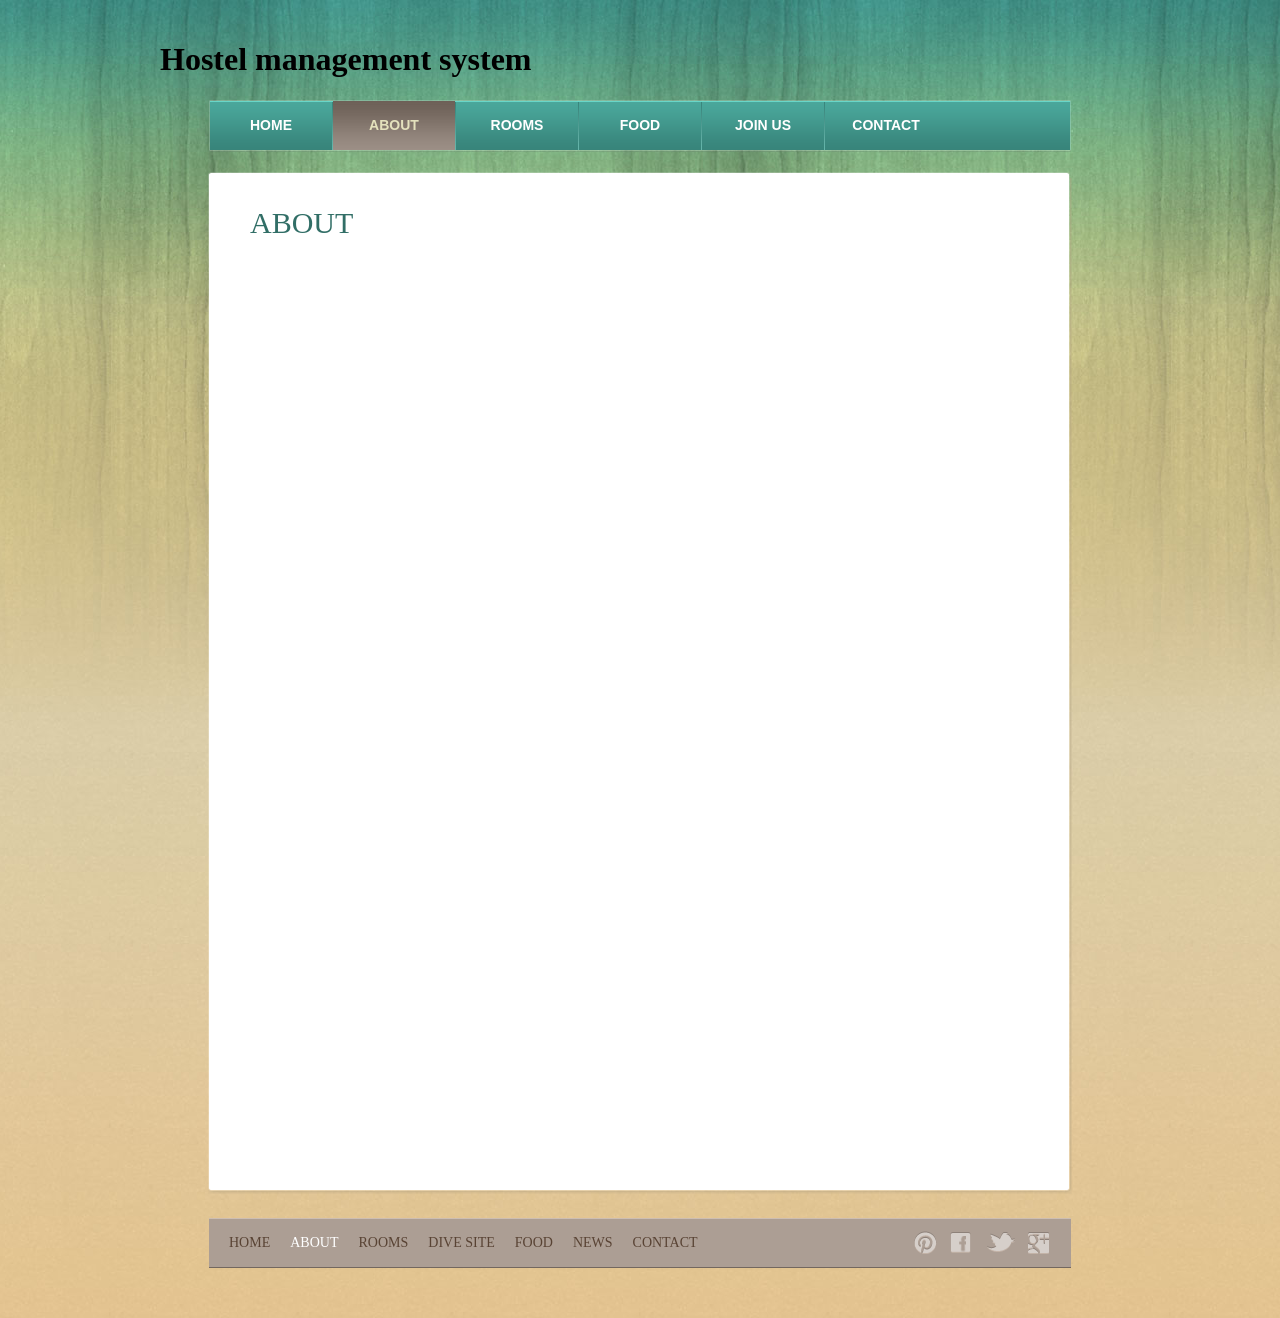
<file: hostel management/java/web/about.html>
<!DOCTYPE html>

<html>
<head>
	<meta charset="UTF-8">
	<title>About </title>
	<link rel="stylesheet" href="css/style.css" type="text/css">
</head>
<body>
	<div id="background">
		<div id="page">
			<div id="header">
				<div >
                                    <h1>Hostel management system</h1>
				</div>
				<div id="navigation">
					<ul>
						<li>
							<a href="index.html">Home</a>
						</li>
						<li class="selected">
							<a href="about.html">About</a>
						</li>
						<li>
							<a href="rooms.html">Rooms</a>
						</li>
						
						<li>
							<a href="foods.html">Food</a>
						</li>
						<li>
							<a href="registration.jsp">Join Us</a>
						</li>
						<li>
							<a href="contact.html">Contact</a>
						</li>
					</ul>
				</div>
			</div>
			<div id="contents">
				<div class="box">
					<div>
						<div class="body">
							<h1>About</h1>
							
							<div class="ads">
								
							</div>
							
						</div>
					</div>
				</div>
			</div>
		</div>
		<div id="footer">
			<div>
				<ul class="navigation">
					<li>
						<a href="index.html">Home</a>
					</li>
					<li class="active">
						<a href="about.html">About</a>
					</li>
					<li>
						<a href="rooms.html">Rooms</a>
					</li>
					<li>
						<a href="dives.html">Dive Site</a>
					</li>
					<li>
						<a href="foods.html">Food</a>
					</li>
					<li>
						<a href="news.html">News</a>
					</li>
					<li>
						<a href="contact.html">Contact</a>
					</li>
				</ul>
				<div id="connect">
					<a href="http://pinterest.com/fwtemplates/" target="_blank" class="pinterest"></a> <a href="http://freewebsitetemplates.com/go/facebook/" target="_blank" class="facebook"></a> <a href="http://freewebsitetemplates.com/go/twitter/" target="_blank" class="twitter"></a> <a href="http://freewebsitetemplates.com/go/googleplus/" target="_blank" class="googleplus"></a>
				</div>
			</div>
			<p>
				
			</p>
		</div>
	</div>
</body>
</html>
</file>
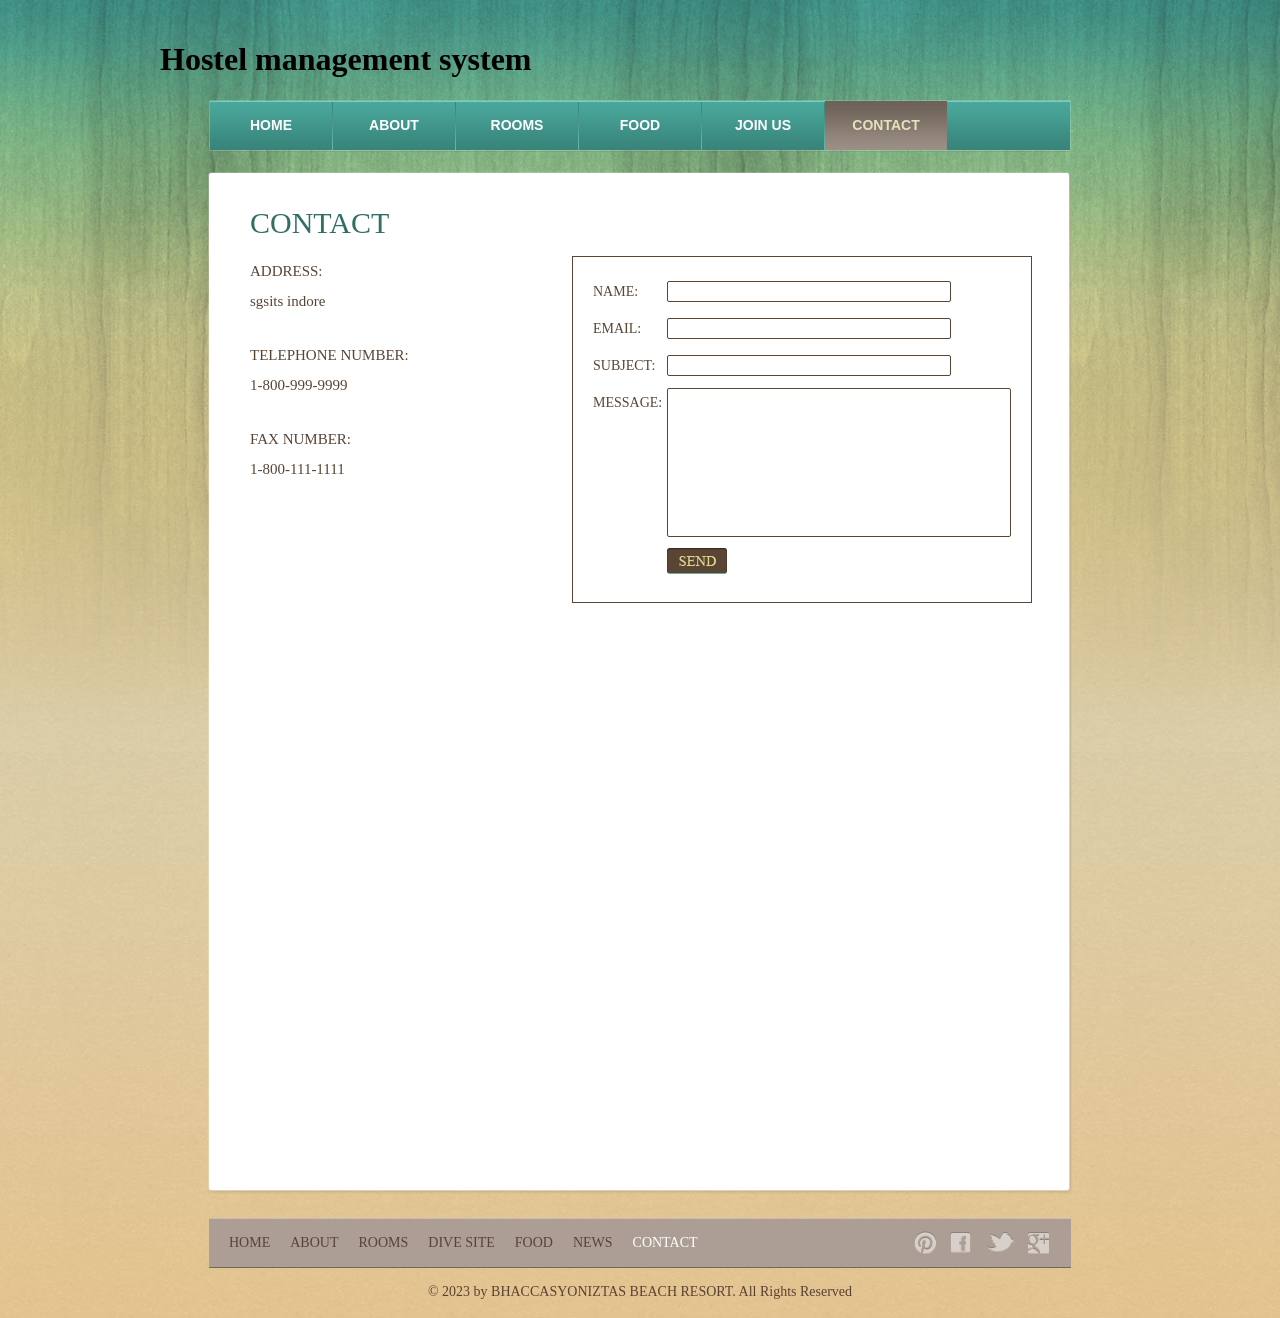
<file: hostel management/java/web/contact.html>
<!DOCTYPE html>

<html>
<head>
	<meta charset="UTF-8">
	<title>Contact - Bhaccasyoniztas Beach Resort Website Template</title>
	<link rel="stylesheet" href="css/style.css" type="text/css">
</head>
<body>
	<div id="background">
		<div id="page">
			<div id="header">
				<div >
                                    <h1>Hostel management system</h1>
				</div>
				<div id="navigation">
					<ul>
						<li>
							<a href="index.html">Home</a>
						</li>
						<li>
							<a href="about.html">About</a>
						</li>
						<li>
							<a href="rooms.html">Rooms</a>
						</li>
						
						<li>
							<a href="foods.html">Food</a>
						</li>
						<li>
							<a href="registration.jsp">Join Us</a>
						</li>
						<li class="selected">
							<a href="contact.html">Contact</a>
						</li>
					</ul>
				</div>
			</div>
			<div id="contents">
				<div class="box">
					<div>
						<div id="contact" class="body">
							<h1>Contact</h1>
							<form action="index.html" method="post">
								<table>
									<tbody>
										<tr>
											<td>Name:</td>
											<td><input type="text" value="" class="txtfield"></td>
										</tr> <tr>
											<td>Email:</td>
											<td><input type="text" value="" class="txtfield"></td>
										</tr> <tr>
											<td>Subject:</td>
											<td><input type="text" value="" class="txtfield"></td>
										</tr> <tr>
											<td class="txtarea">Message:</td>
											<td><textarea></textarea></td>
										</tr> <tr>
											<td></td>
											<td><input type="submit" value="" class="btn"></td>
										</tr>
									</tbody>
								</table>
							</form>
							
							<p>
								<span>Address:</span> sgsits indore
							</p>
							<p>
								<span>Telephone Number:</span> 1-800-999-9999
							</p>
							<p>
								<span>Fax Number:</span> 1-800-111-1111
							</p>
						</div>
					</div>
				</div>
			</div>
		</div>
		<div id="footer">
			<div>
				<ul class="navigation">
					<li>
						<a href="index.html">Home</a>
					</li>
					<li>
						<a href="about.html">About</a>
					</li>
					<li>
						<a href="rooms.html">Rooms</a>
					</li>
					<li>
						<a href="dives.html">Dive Site</a>
					</li>
					<li>
						<a href="foods.html">Food</a>
					</li>
					<li>
						<a href="news.html">News</a>
					</li>
					<li class="active">
						<a href="contact.html">Contact</a>
					</li>
				</ul>
				<div id="connect">
					<a href="http://pinterest.com/fwtemplates/" target="_blank" class="pinterest"></a> <a href="http://freewebsitetemplates.com/go/facebook/" target="_blank" class="facebook"></a> <a href="http://freewebsitetemplates.com/go/twitter/" target="_blank" class="twitter"></a> <a href="http://freewebsitetemplates.com/go/googleplus/" target="_blank" class="googleplus"></a>
				</div>
			</div>
			<p>
				© 2023 by BHACCASYONIZTAS BEACH RESORT. All Rights Reserved
			</p>
		</div>
	</div>
</body>
</html>
</file>
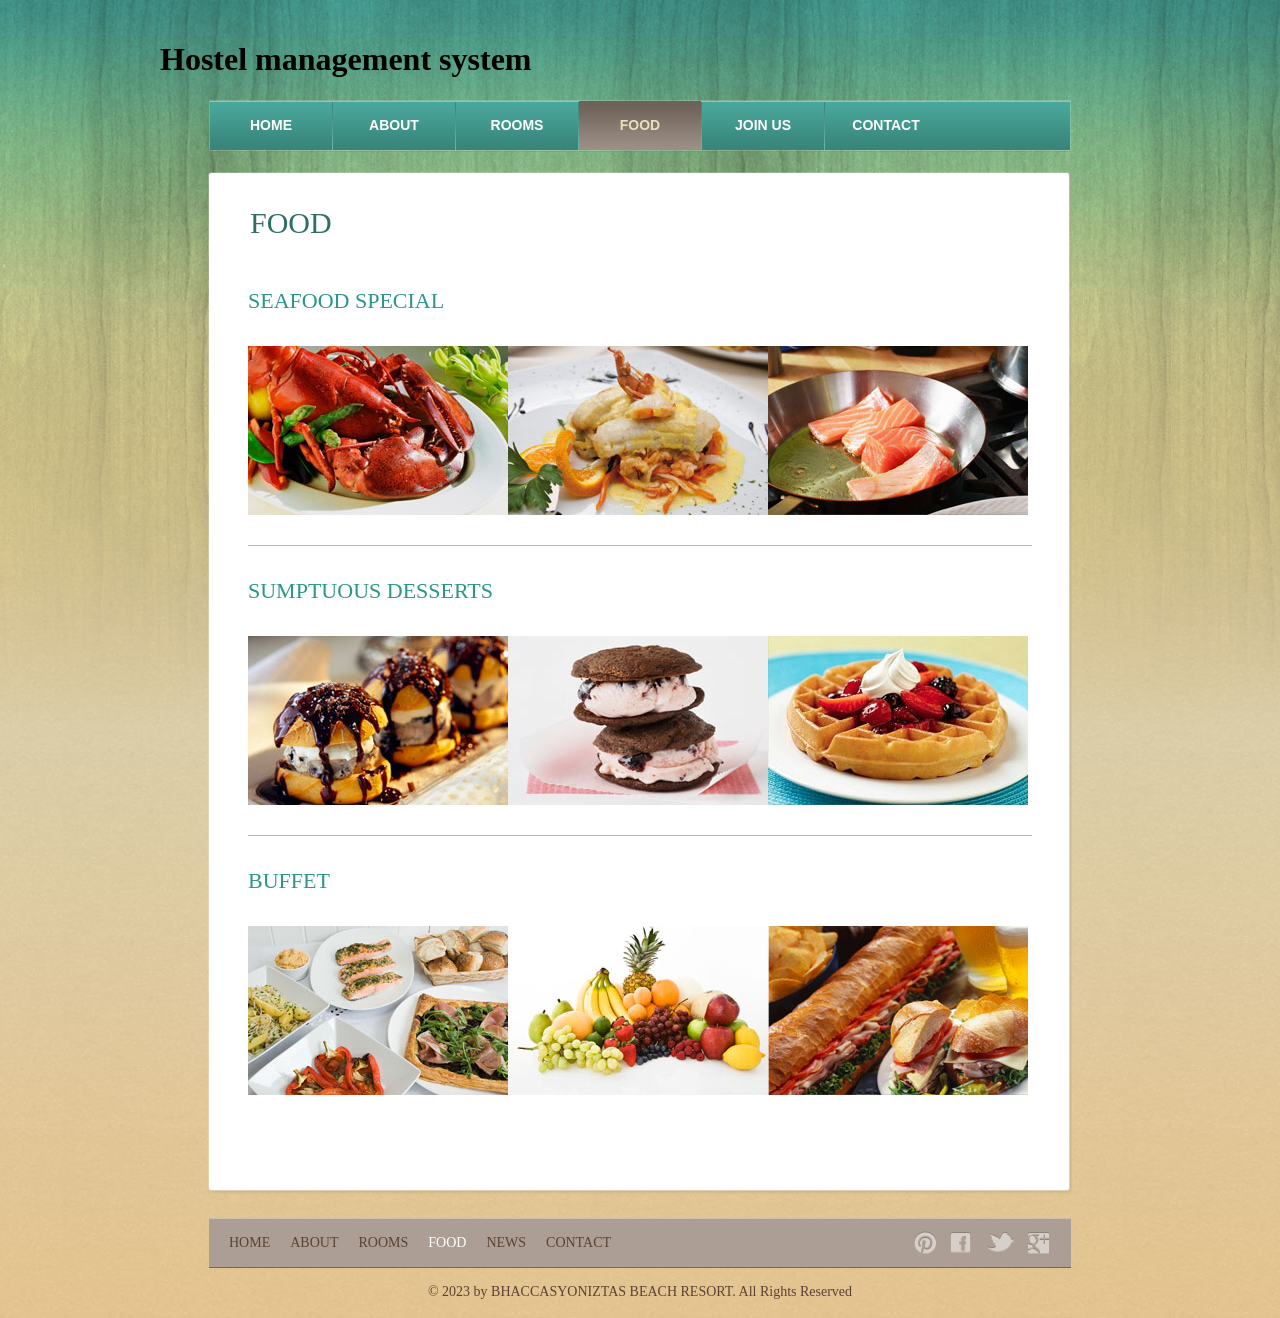
<file: hostel management/java/web/foods.html>
<!DOCTYPE html>
<html>
<head>
	<meta charset="UTF-8">
	<title>Foods - Bhaccasyoniztas Beach Resort Website Template</title>
	<link rel="stylesheet" href="css/style.css" type="text/css">
</head>
<body>
	<div id="background">
		<div id="page">
			<div id="header">
				<div >
                                    <h1>Hostel management system</h1>
				</div>
				<div id="navigation">
					<ul>
						<li>
							<a href="index.html">Home</a>
						</li>
						<li>
							<a href="about.html">About</a>
						</li>
						<li>
							<a href="rooms.html">Rooms</a>
						</li>
						
						<li class="selected">
							<a href="foods.html">Food</a>
						</li>
						<li>
							<a href="registration.jsp">Join Us</a>
						</li>
						<li>
							<a href="contact.html">Contact</a>
						</li>
					</ul>
				</div>
			</div>
			<div id="contents">
				<div class="box">
					<div>
						<div class="body">
							<h1>Food</h1>
							<ul id="foods">
								<li>
									<h2><a href="foods.html">SeaFood Special</a></h2>
									<div class="infos">
										<a href="foods.html"><img src="images/seafoods.jpg" alt="Img" height="169" width="780"><span class="cover"></span></a>
										<p>
											<span>Fried Salmon Special</span> I'm a product overview. Here you can write more information about your product. Buyers like to know ...
										</p>
									</div>
								</li>
								<li>
									<h2><a href="foods.html">Sumptuous Desserts</a></h2>
									<div class="infos">
										<a href="foods.html"><img src="images/desserts.jpg" alt="Img" height="169" width="780"><span class="cover"></span></a>
										<p>
											<span>Choco Ice Cream Sandwich</span> I'm a product overview. Here you can write more information about your product. Buyers like to know ...
										</p>
									</div>
								</li>
								<li>
									<h2><a href="foods.html">Buffet</a></h2>
									<div class="infos">
										<a href="foods.html"><img src="images/buffet.jpg" alt="Img" height="169" width="780"><span class="cover"></span></a>
										<p>
											<span>Mixed Buffet</span> I'm a product overview. Here you can write more information about your product. Buyers like to know ...
										</p>
									</div>
								</li>
							</ul>
						</div>
					</div>
				</div>
			</div>
		</div>
		<div id="footer">
			<div>
				<ul class="navigation">
					<li>
						<a href="index.html">Home</a>
					</li>
					<li>
						<a href="about.html">About</a>
					</li>
					<li>
						<a href="rooms.html">Rooms</a>
					</li>
					
					<li class="active">
						<a href="foods.html">Food</a>
					</li>
					<li>
						<a href="news.html">News</a>
					</li>
					<li>
						<a href="contact.html">Contact</a>
					</li>
				</ul>
				<div id="connect">
					<a href="http://pinterest.com/fwtemplates/" target="_blank" class="pinterest"></a> <a href="http://freewebsitetemplates.com/go/facebook/" target="_blank" class="facebook"></a> <a href="http://freewebsitetemplates.com/go/twitter/" target="_blank" class="twitter"></a> <a href="http://freewebsitetemplates.com/go/googleplus/" target="_blank" class="googleplus"></a>
				</div>
			</div>
			<p>
				© 2023 by BHACCASYONIZTAS BEACH RESORT. All Rights Reserved
			</p>
		</div>
	</div>
</body>
</html>
</file>
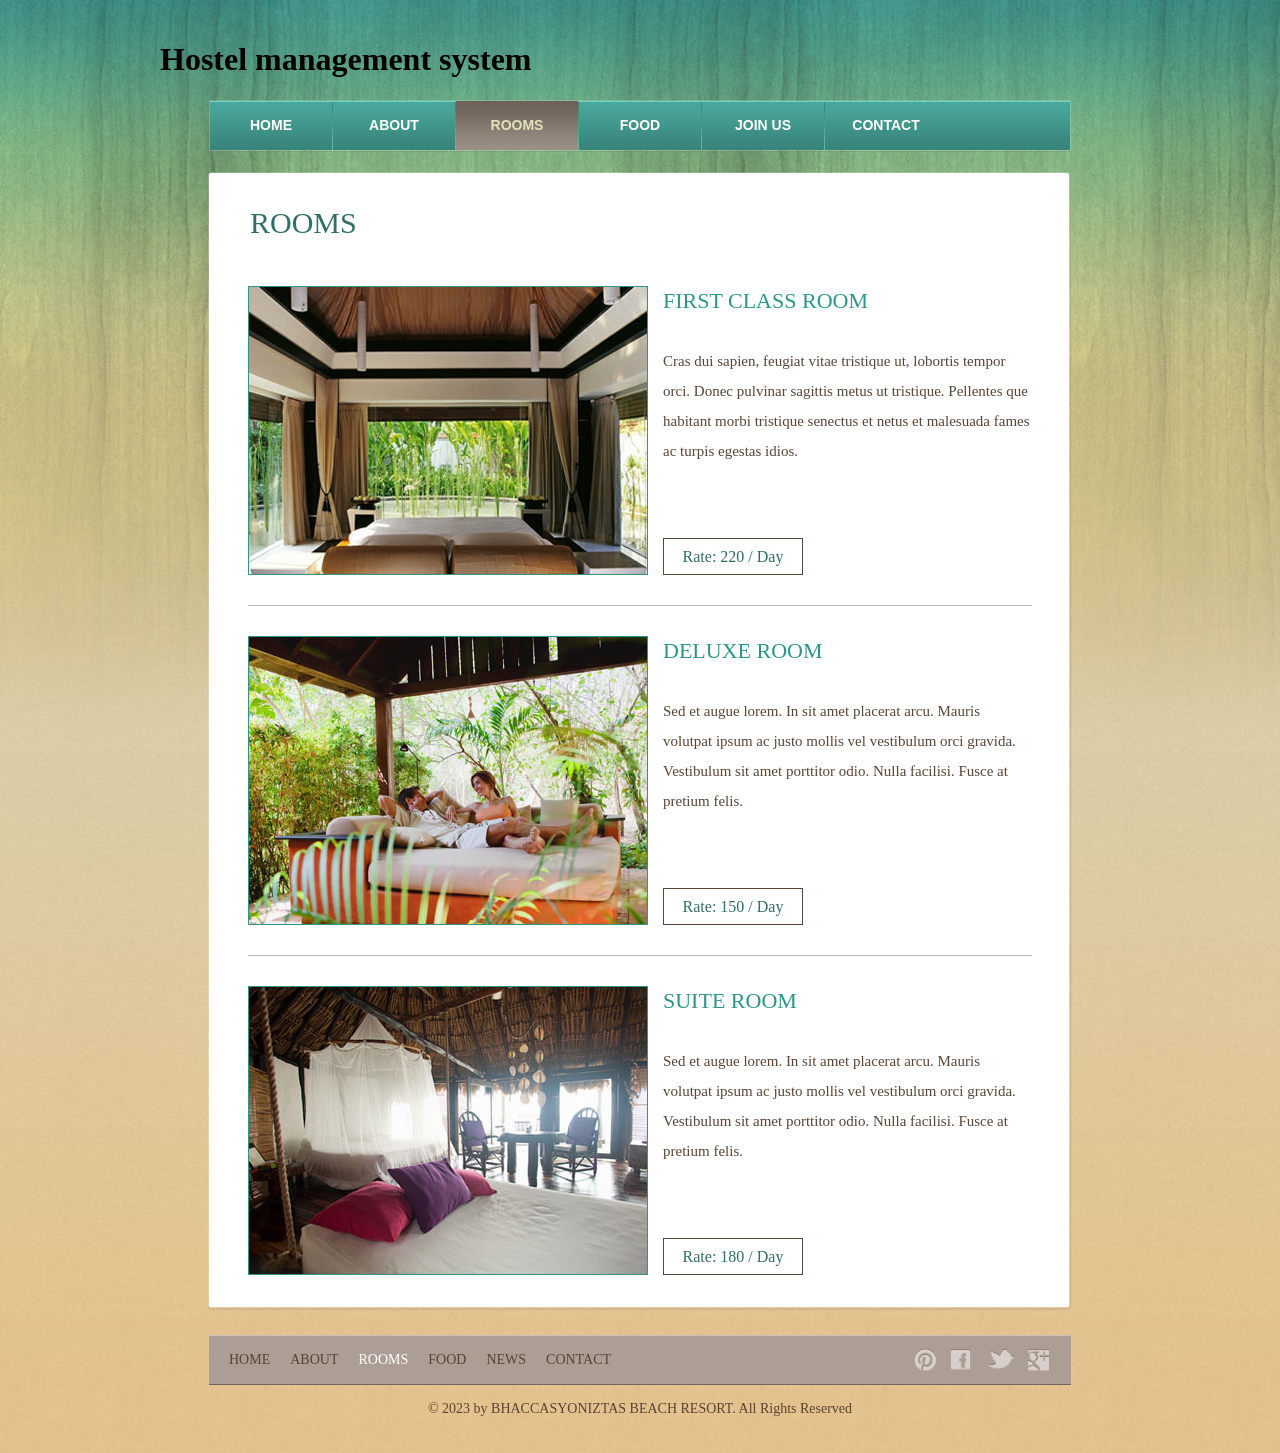
<file: hostel management/java/web/rooms.html>
<!DOCTYPE html>
<html>
<head>
	<meta charset="UTF-8">
	<title>Rooms - Bhaccasyoniztas Beach Resort Website Template</title>
	<link rel="stylesheet" href="css/style.css" type="text/css">
</head>
<body>
	<div id="background">
		<div id="page">
			<div id="header">
				<div >
                                    <h1>Hostel management system</h1>
				</div>
				<div id="navigation">
					<ul>
						<li>
							<a href="index.html">Home</a>
						</li>
						<li>
							<a href="about.html">About</a>
						</li>
						<li class="selected">
							<a href="rooms.html">Rooms</a>
						</li>
						
						<li>
							<a href="foods.html">Food</a>
						</li>
						<li>
							<a href="registration.jsp">Join Us</a>
						</li>
						<li>
							<a href="contact.html">Contact</a>
						</li>
					</ul>
				</div>
			</div>
			<div id="contents">
				<div class="box">
					<div>
						<div class="body">
							<h1>Rooms</h1>
							<ul id="rooms">
								<li>
									<a href="rooms.html"><img src="images/first-class.jpg" alt="Img"></a>
									<h2><a href="rooms.html">First Class Room</a></h2>
									<p>
										Cras dui sapien, feugiat vitae tristique ut, lobortis tempor orci. Donec pulvinar sagittis metus ut tristique. Pellentes que habitant morbi tristique senectus et netus et malesuada fames ac turpis egestas idios.
									</p>
									<span class="rate">Rate: 220 / Day</span>
								</li>
								<li>
									<a href="rooms.html"><img src="images/deluxe.jpg" alt="Img"></a>
									<h2><a href="rooms.html">Deluxe Room</a></h2>
									<p>
										Sed et augue lorem. In sit amet placerat arcu. Mauris volutpat ipsum ac justo mollis vel vestibulum orci gravida. Vestibulum sit amet porttitor odio. Nulla facilisi. Fusce at pretium felis.
									</p>
									<span class="rate">Rate: 150 / Day</span>
								</li>
								<li>
									<a href="rooms.html"><img src="images/suite.jpg" alt="Img"></a>
									<h2><a href="rooms.html">Suite Room</a></h2>
									<p>
										Sed et augue lorem. In sit amet placerat arcu. Mauris volutpat ipsum ac justo mollis vel vestibulum orci gravida. Vestibulum sit amet porttitor odio. Nulla facilisi. Fusce at pretium felis.
									</p>
									<span class="rate">Rate: 180 / Day</span>
								</li>
							</ul>
						</div>
					</div>
				</div>
			</div>
		</div>
		<div id="footer">
			<div>
				<ul class="navigation">
					<li>
						<a href="index.html">Home</a>
					</li>
					<li>
						<a href="about.html">About</a>
					</li>
					<li class="active">
						<a href="rooms.html">Rooms</a>
					</li>
					
					<li>
						<a href="foods.html">Food</a>
					</li>
					<li>
						<a href="news.html">News</a>
					</li>
					<li>
						<a href="contact.html">Contact</a>
					</li>
				</ul>
				<div id="connect">
					<a href="http://pinterest.com/fwtemplates/" target="_blank" class="pinterest"></a> <a href="http://freewebsitetemplates.com/go/facebook/" target="_blank" class="facebook"></a> <a href="http://freewebsitetemplates.com/go/twitter/" target="_blank" class="twitter"></a> <a href="http://freewebsitetemplates.com/go/googleplus/" target="_blank" class="googleplus"></a>
				</div>
			</div>
			<p>
				© 2023 by BHACCASYONIZTAS BEACH RESORT. All Rights Reserved
			</p>
		</div>
	</div>
</body>
</html>
</file>
<file: hostel management/java/web/css/style.css>
body {
	background: #ffb744 url(../images/bg-body.jpg) repeat left bottom;
	font-family: "Times New Roman", Times, serif;
	margin: 0;
}
#background {
	background: url(../images/bg-pattern.jpg) repeat-x center top;
	min-height: 1318px;
}
#page {
	width: 960px;
	margin: 0 auto;
}
img {
	border: 0;
}
/*------------------------------ Sprites ------------------------------*/
#navigation li, #navigation li a:hover, #navigation li.selected a {
	background-image: url(../images/bg-menu.png);
	background-repeat: repeat-x;
}
#contents div.box, #contents div.box > div, #contents div.body {
	background-image: url(../images/content-box.png);
	background-repeat: no-repeat;
}
#main div.box, #main div.box > div, #main div.box > div > div {
	background-image: url(../images/bg-box.png);
	background-repeat: no-repeat;
}
/*------------------------------ HEADER ------------------------------*/
#header {
	margin-bottom: 20px;
	padding-top: 20px;
}
/** Logo **/
#logo {
	float: left;
	margin-bottom: 20px;
	margin-left: 49px;
}
/** Navigation **/
#navigation {
	background: url(../images/bg-navigation.png) no-repeat;
	clear: both;
	height: 50px;
	width: 860px;
	margin: 0 auto;
	padding: 1px;
}
#navigation ul {
	display: inline-block;
	width: 860px;
	list-style: none;
	margin: 0;
	padding: 0;
}
#navigation li {
	float: left;
	background-position: 0 -118px;
	background-repeat: no-repeat;
	height: 49px;
	width: 122px;
	margin: 0;
	padding-left: 1px;
	text-align: center;
}
#navigation li:first-child {
	background: none;
	margin-left: 0;
	padding-left: 0;
}
#navigation li a {
	color: #fff;
	display: block;
	font: bold 14px/48px Arial, Helvetica, sans-serif;
	height: 49px;
	text-decoration: none;
	text-transform: uppercase;
}
#navigation li a:hover {
	background-position: 0 -59px;
	color: #6d6157;
}
#navigation li.selected a {
	background-position: 0 0;
	color: #e4e1bd;
}
/*------------------------------ CONTENTS ------------------------------*/
#contents {
	display: inline-block;
	width: 865px;
	padding: 0 47px;
}
#contents h1 {
	color: #316e66;
	font: 26px/30px "Times New Roman", Times, serif;
	margin: 18px 0 20px;
	padding-left: 2px;
	text-transform: uppercase;
}
#contents div.body h1, #contents h2 {
	color: #316e66;
	font: 30px/30px "Times New Roman", Times, serif;
	margin: 0 0 18px;
	text-transform: uppercase;
}
#contents h2 {
	font-size: 22px;
	margin: 0 0 30px;
}
#contents h2 a {
	color: #2c9688;
	text-decoration: none;
}
#contents p {
	color: #5a4535;
	font-size: 15px;
	line-height: 30px;
	margin: 0;
	padding: 0 0 24px 2px;
}
#contents p a {
	color: #5a4535;
}
#contents p a:hover, #news div.sidebar ul li a:hover {
	color: #917157;
}
/** box-shadow **/
#contents div.box {
	background-position: left bottom;
	margin-bottom: 20px;
	margin-left: 1px;
	padding: 0 0 6px;
}
#contents div.box > div {
	background-position: -1745px top;
	padding: 6px 0 0;
}
#contents div.body {
	background-position: -871px top;
	background-repeat: repeat-y;
	min-height: 980px;
	padding: 30px 40px 0;
}
/** Adbox **/
#adbox {
	background: url(../images/bg-adbox.png) no-repeat left top;
	width: 852px;
	margin: 0 auto;
	padding: 4px 5px 18px;
}
#adbox p {
	font-size: 16px;
}
.ads {
	float: right;
	width: 220px;
	border-left: 1px solid #bbbbbb;
	margin-left: 20px;
	padding-left: 20px;
}
hr {
	border:0;
	border-top: 1px solid #bbbbbb;
	margin-bottom: 30px;
}
/** MAIN **/
#main {
	float: left;
	min-height: 100px;
	width: 566px;
}
#main div.box {
	background-position: left bottom;
	margin-bottom: 12px;
	padding: 0 0 6px;
}
#main div.box > div {
	background-position: -1145px top;
	padding: 6px 0 0;
}
#main div.box > div > div {
	background-position: -572px top;
	background-repeat: repeat-y;
	padding: 17px;
}
#main div.box h3 {
	color: #316e66;
	font-weight: normal;
	letter-spacing: 1px;
	border-bottom: 1px dotted #9c8964;
	margin: 0;
	padding: 0 0 12px;
	text-transform: uppercase;
}
#main div.box h4 {
	font: 22px/24px "Times New Roman", Times, serif;
	font-weight: normal;
	margin: 6px 0 0;
}
#main div.box h4 a {
	color: #5a4535;
	text-decoration: none;
}
#main div.box ul {
	list-style: none;
	margin: 0;
	padding: 0;
}
#main div.box ul li {
	border-bottom: 1px dotted #9c8964;
}
#main div.box ul li span {
	color: #5a4535;
	display: block;
	font-size: 14px;
	margin-bottom: 12px;
}
#main div.box ul li p {
	line-height: 24px;
	padding: 0 0 3px;
}
/** SIDEBAR **/
#sidebar {
	float: right;
	height: auto;
	width: 285px;
}
#sidebar div.section {
	height: 144px;
	margin-bottom: 12px;
}
#sidebar div.section:first-child {
	padding: 3px 0 0;
}
#sidebar div.section > a:hover {
	filter:alpha(opacity=60);
	opacity: 0.6;
}
/** testimonials **/
#contents div#testimonials h3 {
	color: #2c9688;
	font-weight: normal;
	letter-spacing: 1px;
	border-bottom: 0;
	padding-bottom: 0;
}
#testimonials p {
	display: inline-block;
	line-height: 24px;
	padding-bottom: 3px;
}
#testimonials p span {
	float: right;
}
#testimonials p span a {
	color: #2c9688;
	text-decoration: none;
}
#testimonials p span a:hover {
	color: #2c9688;
}
/** Rooms, Foods Dive Sites **/
#rooms, #foods, #sites {
	list-style: none;
	margin: 0;
	padding: 0;
}
#rooms li, #foods li, #sites li {
	display: inline-block;
	width: 784px;
	border-top: 1px solid #b7b7b7;
	padding: 30px 0;
	position: relative;
}
#rooms li:first-child, #foods li:first-child, #sites li:first-child {
	border-top: 0;
}
#rooms li img {
	float: left;
	border: 1px solid #2c9688;
	margin-right: 15px;
}
#rooms .rate {
	color: #316e66;
	display: inline-block;
	font: 16px/35px "Times New Roman", Times, serif;
	height: 35px;
	width: 138px;
	border: 1px solid #5a4535;
	text-align: center;
	position: absolute;
	bottom: 30px;
}
/** Food **/
#foods li > div.infos {
	height: 169px;
	width: 780px;
	position: relative;
}
#foods li > div.infos p {
	background: url(../images/bg-foodDetail.png) repeat;
	color: #316e66;
	display: none;
	height: 60px;
	width: 740px;
	padding: 6px 20px 0;
	position: absolute;
	left: 0;
	bottom: 0;
}
#foods li > div.infos p span {
	display: block;
	font: 22px/22px "Times New Roman", Times, serif;
}
#foods li > div.infos:hover span.cover {
	background: url(../images/bg-foodInfos.png) repeat;
	display: inline-block;
	height: 100%;
	width: 100%;
	position: absolute;
	left: 0;
	top: 0;
}
#foods li > div.infos:hover p {
	display: block;
}
/** Dive Site **/
#sites li {
	padding-bottom: 0;
}
#sites li img {
	float: right;
	border: 1px solid #2c9688;
	margin-left: 15px;
}
/** News **/
#news {
	display: inline-block;
	width: 784px;
}
#news > div {
	width: 560px;
	border-right: 1px solid #bbbbbb;
	padding-right: 35px;
}
#news > div img {
	border: 1px solid #2c9688;
	margin-bottom: 20px;
}
#news > div h2 {
	margin-bottom: 12px;
}
#news > div span {
	color: #5a4535;
	display: block;
	font: 15px/24px "Times New Roman", Times, serif;
	margin-bottom: 30px;
}
#news > div span.author {
	color: #2c9688;
	display: block;
	font-size: 14px;
	margin-bottom: 20px;
}
#news div.sidebar {
	float: right;
	width: 160px;
	border: 0;
	padding: 0;
}
#news div.sidebar h3 {
	color: #2c9688;
	font-size: 20px;
	font-weight: normal;
	border-top: 1px solid #b7b7b7;
	margin: 0 0 12px;
	padding-top: 18px;
	text-transform: uppercase;
}
#news div.sidebar h3:first-child {
	border: 0;
	padding-top: 0px;
}
#news div.sidebar ul {
	list-style: none;
	margin: 0 0 8px;
	padding: 0;
}
#news div.sidebar ul li a {
	color: #5a4535;
	display: inline-block;
	font-size: 15px;
	margin-bottom: 6px;
	text-decoration: none;
}
#news ul li {
	margin-bottom: 12px;
}
/** Contact **/
#contact form {
	float: right;
	color: #5a4535;
	height: 320px;
	width: 420px;
	border: 1px solid #5a4535;
	padding: 19px 19px 6px;
}
#contact form table {
	border-collapse: collapse;
}
#contact form table td {
	padding-bottom: 6px;
}
#contact table td:first-child {
	font-size: 14px;
	line-height: 30px;
	width: 180px;
	text-transform: uppercase;
}
#contact table td.txtarea {
	vertical-align: top;
}
#contact form input {
	height: 17px;
	line-height: 17px;
	width: 278px;
	border: 1px solid #5a4535;
	border-radius: 2px;
}
#contact textarea {
	height: 143px;
	line-height: 17px;
	width: 338px;
	border: 1px solid #5a4535;
	border-radius: 2px;
	overflow: auto;
	resize: none;
}
#contact input.btn {
	background: url(../images/btn-send.png) no-repeat -70px 0;
	cursor: pointer;
	height: 26px;
	width: 60px;
	border: 0;
	padding: 0;
	margin: 0;
}
#contact input.btn:hover {
	background-position: 0 0;
}
#contact p span {
	display: block;
	text-transform: uppercase;
}
/*------------------------------ FOOTER ------------------------------*/
#footer {
	color: #594334;
	font-size: 14px;
	line-height: 48px;
	margin: -38px 0 20px;
	padding-top: 42px;
	text-transform: uppercase;
}
#footer > div {
	background-color: #ac9e94;
	height: 48px;
	width: 822px;
	border-bottom: 1px solid #72675f;
	border-top: 1px solid #cdbeb2;
	margin: 0 auto;
	padding: 0 20px;
	text-align: right;
}
#footer ul.navigation {
	float: left;
	display: inline-block;
	list-style: none;
	margin: 0;
	padding: 0;
}
#footer ul.navigation li {
	float: left;
	margin-right: 10px;
}
#footer ul.navigation li a {
	color: #594334;
	padding: 0 5px;
	text-decoration: none;
}
#footer ul.navigation li:first-child a {
	border-left: 0;
	padding-left: 0;
}
#footer ul.navigation li a:hover {
	color: #eee7c3;
}
#footer ul.navigation li.active a {
	color: #fff;
}
#footer p {
	margin: 0;
	text-align: center;
	text-transform: none;
}
/** Connect **/
#connect {
	float: right;
	display: inline-block;
	line-height: 26px;
	margin: 12px 0 0;
}
#connect a {
	background: url(../images/icons.png) no-repeat;
	display: inline-block;
	height: 23px;
	width: 23px;
	margin-left: 10px;
}
#connect a.pinterest {
	background-position: 0 -33px;
}
#connect a.facebook {
	background-position: 0 -98px;
}
#connect a.twitter {
	background-position: 0 -164px;
	width: 28px;
}
#connect a.googleplus {
	background-position: 0 -230px;
}
#connect a.pinterest:hover {
	background-position: 0 0;
}
#connect a.facebook:hover {
	background-position: 0 -65px;
}
#connect a.twitter:hover {
	background-position: 0 -131px;
}
#connect a.googleplus:hover {
	background-position: 0 -197px;
}
</file>
